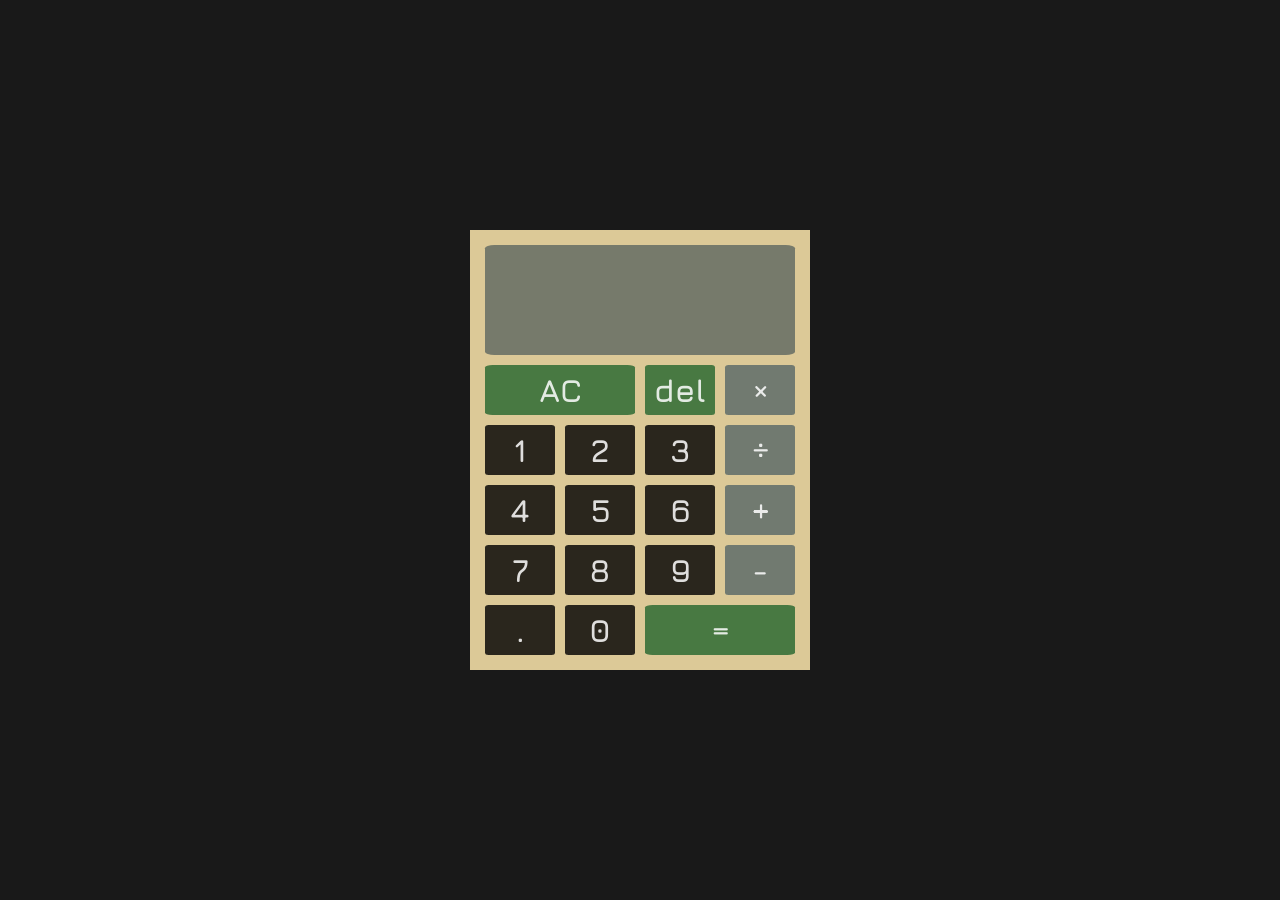
<file: index.html>
<!DOCTYPE html>
<html lang="en">
<head>
  <meta charset="UTF-8">
  <meta name="viewport" content="width=device-width, initial-scale=1.0">
  <title>TypeScript Calculator</title>
  <link href="./styles.css" rel="stylesheet">
  <script src="./script.js" defer></script>
  <link rel="preconnect" href="https://fonts.googleapis.com">
  <link rel="preconnect" href="https://fonts.gstatic.com" crossorigin>
  <link href="https://fonts.googleapis.com/css2?family=Jura:wght@300..700&display=swap" rel="stylesheet">
</head>
<body>
  <div class="calculator-container">
    <div class="calculator-grid">
      <div data-output class="output"></div>
      <button data-all-clear class="all-clear span-two special">AC</button>
      <button data-delete class="delete special">del</button>
      <button data-operator class="operator">×</button>
      <button data-number class="number">1</button>
      <button data-number class="number">2</button>
      <button data-number class="number">3</button>
      <button data-operator class="operator">÷</button>
      <button data-number class="number">4</button>
      <button data-number class="number">5</button>
      <button data-number class="number">6</button>
      <button data-operator="" class="operator">+</button>
      <button data-number class="number">7</button>
      <button data-number class="number">8</button>
      <button data-number class="number">9</button>
      <button data-operator class="operator">-</button>
      <button data-number class="number">.</button>
      <button data-number class="number">0</button>
      <button data-equals class="equals span-two special">=</button>
    </div>
  </div>
</body>
</html>
</file>
<file: styles.css>
@font-face {
  font-family: 'Digital Display'; /* Replace with your font's name */
  src: url('./assets/fonts/digital_display.woff2') format('woff2'),
       url('./assets/fonts/digital_display.woff') format('woff'),
       url('./assets/fonts/digital_display.ttf') format('truetype');
  font-weight: normal;
  font-style: normal;
}


body {
  background-color: rgba(0, 0, 0,);
  padding: 0;
  margin: 0;
}

.calculator-container {
  display: flex;
  align-items: center;
  justify-content: center;
  min-height: 100vh;
  background-color: rgba(0, 0, 0, 0.9);
}

.calculator-grid {
  display: grid;
  grid-template-columns: repeat(4, 80px);
  grid-template-rows: minmax(120px, auto) repeat(5, 60px);
  background-color: rgba(222, 203, 153, 0.992);
  padding: 10px;
}

.output {
  grid-column: 1/-1;
  background-color: rgb(118, 122, 107);
  /* background: linear-gradient(to right, rgb(135, 140, 123), rgb(118, 122, 107)); */
  margin: 5px;
  font-family: 'Digital Display';
  font-size: 4.5rem;
  display: flex;
  flex-direction: row;
  align-items: flex-end;
  justify-content: flex-end;
  padding: 0px 10px;
  overflow-x: auto;
  white-space: nowrap;
  scroll-behavior: smooth;
  border-radius: 3%;
}

.calculator-grid > button {
  cursor: pointer;
  font-size: 2rem;
  background-color: rgba(0, 0, 0, 0.809);
  color: rgb(255, 255, 255, .85);
  outline: none;
  border: none;
  margin: 5px;
  padding: 0px;
  font-family: 'Jura', sans-serif ;
  font-weight: 700;
  border-radius: 5%;
  touch-action: manipulation;
}

.calculator-grid > button:hover {
  background-color: rgba(154, 154, 154);
}

.span-two {
  grid-column: span 2;
}

.calculator-grid > .operator {
  background-color: rgb(113, 122, 112);
}

.calculator-grid > .special {
  background-color: rgb(72, 121, 66);
}
</file>
